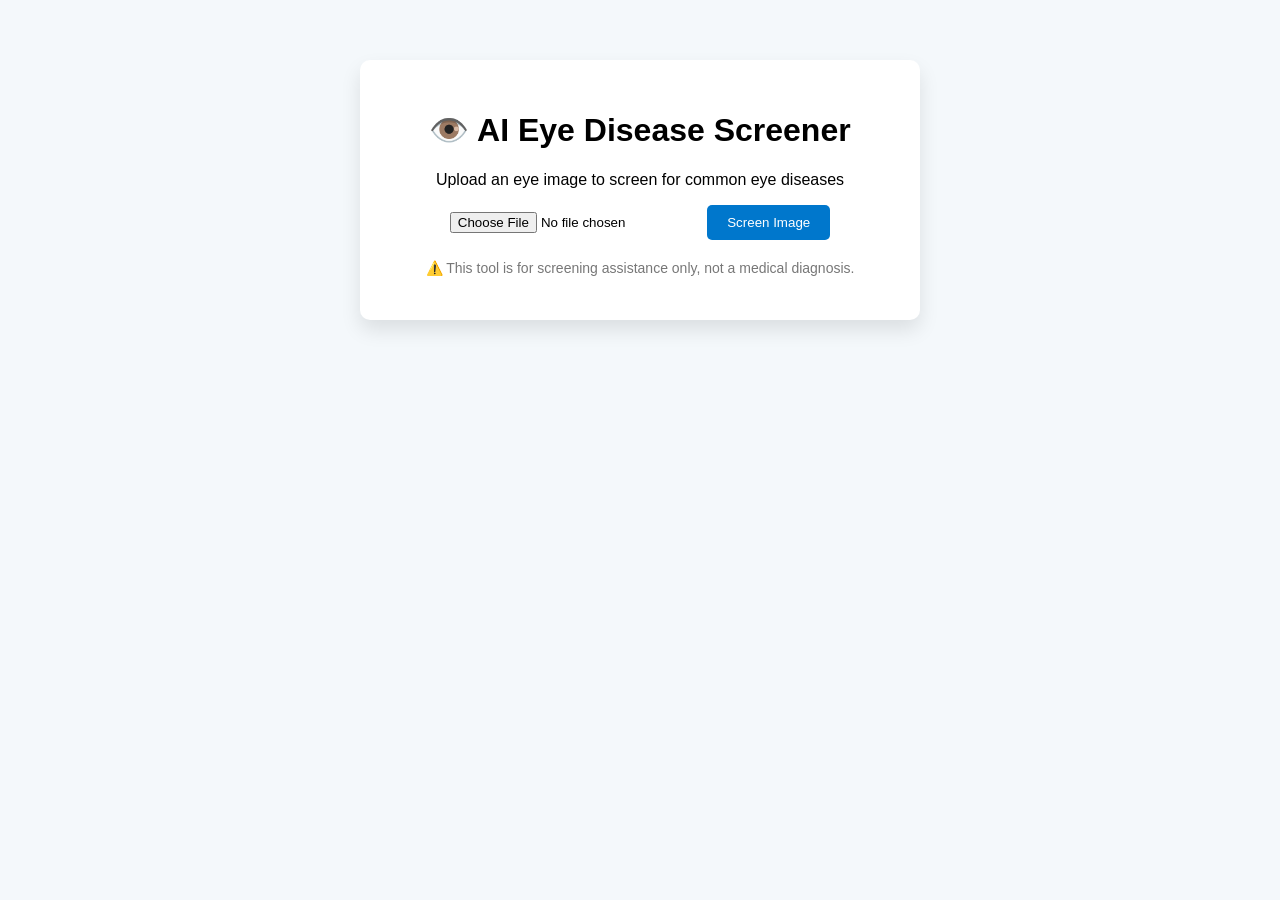
<file: src/api/templates/index.html>
<!DOCTYPE html>
<html>
<head>
    <title>AI Eye Disease Screener</title>
    <link rel="stylesheet" href="/static/style.css">
</head>
<body>
<div class="container">
    <h1>👁️ AI Eye Disease Screener</h1>
    <p>Upload an eye image to screen for common eye diseases</p>

    <form action="/predict" method="post" enctype="multipart/form-data">
        <input type="file" name="file" required>
        <button type="submit">Screen Image</button>
    </form>

    <p class="note">
        ⚠️ This tool is for screening assistance only, not a medical diagnosis.
    </p>
</div>
</body>
</html>
</file>
<file: static/style.css>
body {
    font-family: Arial, sans-serif;
    background: #f4f8fb;
}

.container {
    max-width: 500px;
    margin: 60px auto;
    background: white;
    padding: 30px;
    border-radius: 10px;
    box-shadow: 0 10px 20px rgba(0,0,0,0.1);
    text-align: center;
}

button {
    padding: 10px 20px;
    background: #0077cc;
    color: white;
    border: none;
    border-radius: 5px;
    cursor: pointer;
}

.note {
    margin-top: 20px;
    color: #777;
    font-size: 14px;
}
</file>
